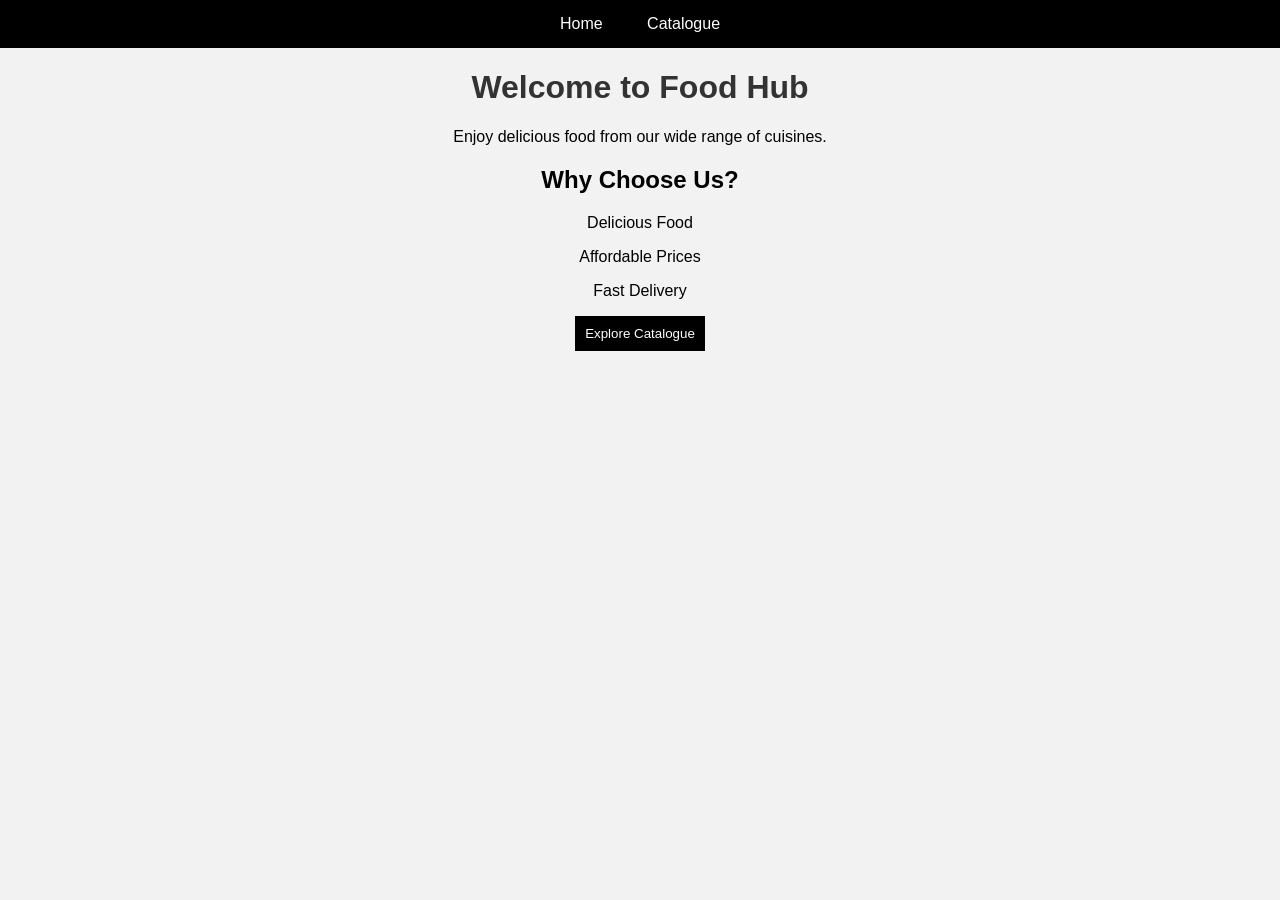
<file: index.html>
<!DOCTYPE html>
<html>
<head>
    <title>Food Hub - Home</title>
    <link rel="stylesheet" href="style.css">
</head>

<body>

    <nav>
        <a href="index.html">Home</a>
        <a href="catalogue.html">Catalogue</a>
    </nav>

    <div>

        <h1>Welcome to Food Hub</h1>

        <p>Enjoy delicious food from our wide range of cuisines.</p>

        <h2>Why Choose Us?</h2>

        <p>Delicious Food</p>
        <p>Affordable Prices</p>
        <p>Fast Delivery</p>

        <a href="catalogue.html">
            <button>Explore Catalogue</button>
        </a>

    </div>

</body>
</html>
</file>
<file: style.css>
body {
    font-family: Arial;
    margin: 0;
    text-align: center;
    background-color: #f2f2f2;
}

nav {
    background-color: black;
    padding: 15px;
}

nav a {
    color: white;
    text-decoration: none;
    margin: 20px;
}

h1 {
    color: #333;
}

#catalogue {
    display: flex;
    justify-content: center;
    gap: 20px;
    flex-wrap: wrap;
}

.card {
    background-color: white;
    width: 200px;
    padding: 15px;
    border: 1px solid black;
}

.card img {
    width: 200px;
    height: 150px;
}

button {
    padding: 10px;
    background-color: black;
    color: white;
    border: none;
}
</file>
